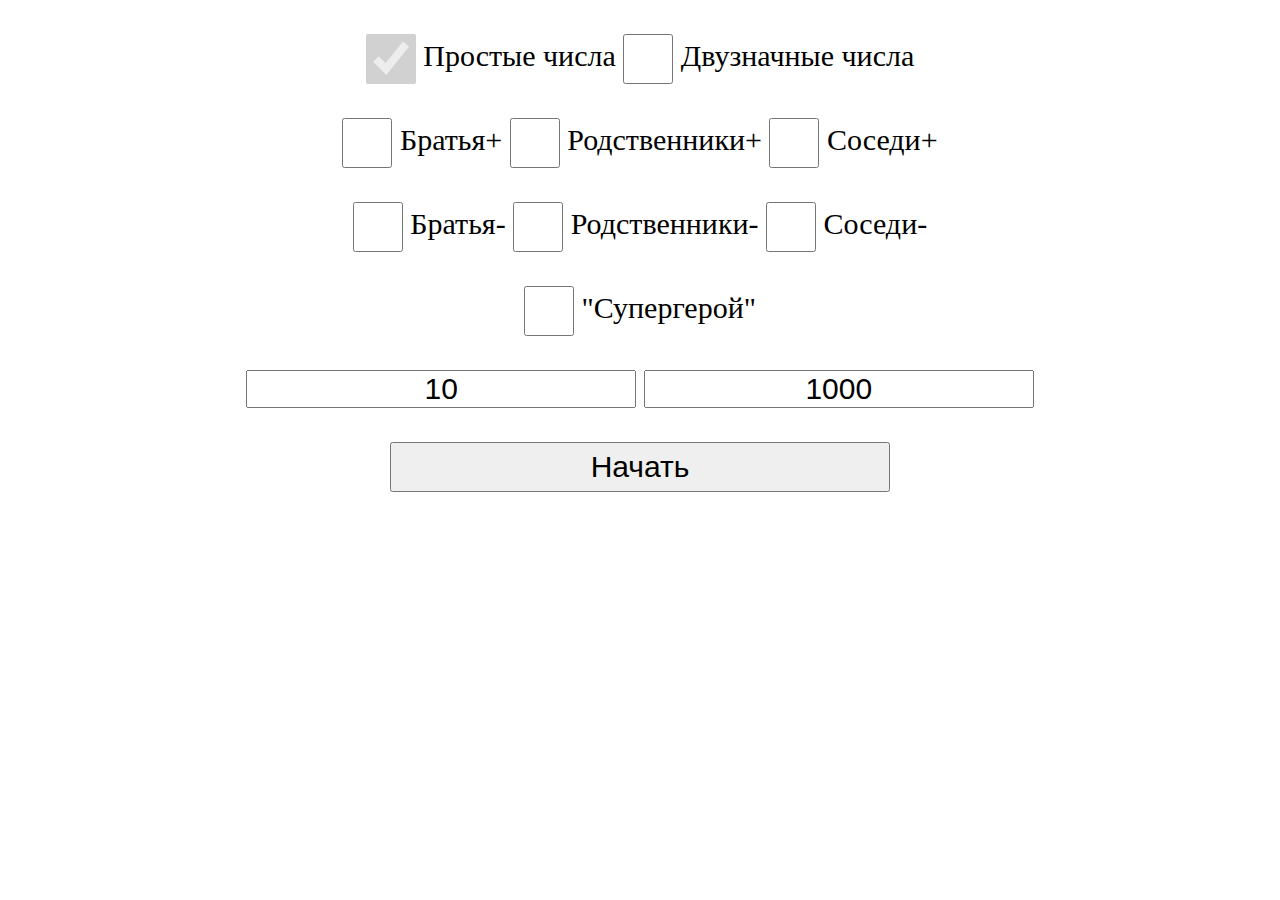
<file: mental/intellectiummentalonlinetestforkids1009171147v3/index.html>
﻿<html>

<head>
<meta http-equiv="Content-Type" content="text/html; charset=utf-8" />
<title>Ментальная арифметика</title>
<style>
* {
  margin: 0;
  padding: 0;
  font-size: 30px;
}

#show_answer {
  margin-top: 40px;
}

#summ {
  font-size: inherit;
}

#button_start {
  width: 500px;
  height: 50px;
}

input[type="checkbox"] {
    width: 50px;
    height: 50px;
    vertical-align: middle;
}

#timestep, #chainlength {
    text-align: center;
}

#number{
  color: #191;
  font-size: 30px;
}

#hello{
  text-align: center;
  background-color: fff;
  width: 100%;
  height: 100%;
  position: absolute;
  display: block;
}

#show{
text-align: center;
color: #431;
font-size: 60vh;
width: 100%;
height: 100%;
position: absolute;
display: none;
z-index: -100;
}
#summ_final{
text-align: center;
background-color: fff;
color: #a31;
font-size: 60vh;
width: 100%;
height: 100%;
position: absolute;
display: none;
padding: 0;
margin: 0;
}
#answer_request{
text-align: center;
background-color: fff;
width: 100%;
height: 100%;
position: absolute;
display: none;
}

</style>
<script>
var _0x862c=["\x6E\x61\x6D\x65","\x73\x69\x6D\x70\x6C\x65","\x34","\x62\x72\x6F\x5F\x70\x6C\x75\x73","\x2D\x34","\x62\x72\x6F\x5F\x6D\x69\x6E\x75\x73","\x39","\x35","\x66\x61\x6D\x69\x6C\x79\x5F\x70\x6C\x75\x73","\x36","\x6E\x65\x69\x67\x68\x62\x6F\x75\x72\x5F\x70\x6C\x75\x73","\x72\x61\x6E\x64\x6F\x6D","\x6C\x65\x6E\x67\x74\x68","\x66\x6C\x6F\x6F\x72","\x77\x61\x72\x6E","\x76\x61\x6C\x75\x65","\x63\x68\x61\x69\x6E\x6C\x65\x6E\x67\x74\x68","\x67\x65\x74\x45\x6C\x65\x6D\x65\x6E\x74\x42\x79\x49\x64","\x74\x69\x6D\x65\x73\x74\x65\x70","\x64\x69\x73\x70\x6C\x61\x79","\x73\x74\x79\x6C\x65","\x73\x68\x6F\x77","\x6E\x6F\x6E\x65","\x61\x6E\x73\x77\x65\x72\x5F\x72\x65\x71\x75\x65\x73\x74","\x62\x6C\x6F\x63\x6B","\x69\x6E\x6E\x65\x72\x48\x54\x4D\x4C","\x62\x6C\x61\x63\x6B","\x62\x6C\x75\x65","\x62\x72\x6F\x77\x6E","\x63\x68\x6F\x63\x6F\x6C\x61\x74\x65","\x64\x61\x72\x6B\x72\x65\x64","\x70\x75\x72\x70\x6C\x65","\x63\x6F\x6C\x6F\x72","\x6D\x61\x72\x67\x69\x6E\x2D\x74\x6F\x70","\x6D\x61\x72\x67\x69\x6E\x2D\x6C\x65\x66\x74","\x46\x20\x6D\x69\x6E\x75\x73\x20\x77\x68\x6F\x6F\x6F\x68\x6F\x6F\x6F\x21","\x6C\x6F\x67","\x4E\x20\x6D\x69\x6E\x75\x73\x20\x77\x68\x6F\x6F\x6F\x68\x6F\x6F\x6F\x21","\x69\x6E\x66\x6F","\x3D\x20","\x68\x65\x6C\x6C\x6F","\x63\x68\x65\x63\x6B\x65\x64","\x66\x61\x6D\x69\x6C\x79\x5F\x6D\x69\x6E\x75\x73","\x6E\x65\x69\x67\x68\x62\x6F\x75\x72\x5F\x6D\x69\x6E\x75\x73","\x73\x75\x70\x65\x72\x68\x65\x72\x6F","\x70\x75\x73\x68","\x64\x6F\x75\x62\x6C\x65\x73\x69\x67\x6E","\x73\x74\x61\x72\x74","\x73\x68\x6F\x77\x52\x65\x73\x75\x6C\x74","\x73\x75\x6D\x6D","\x73\x75\x6D\x6D\x5F\x66\x69\x6E\x61\x6C","\x72\x65\x73\x65\x74","\x6F\x6E\x6C\x6F\x61\x64","\x6F\x6E\x63\x6C\x69\x63\x6B","\x63\x6C\x61\x73\x73\x65\x73","\x67\x65\x74\x45\x6C\x65\x6D\x65\x6E\x74\x73\x42\x79\x43\x6C\x61\x73\x73\x4E\x61\x6D\x65","\x64\x69\x73\x61\x62\x6C\x65\x64",""];var MentalA=function(){var _0xcefax2= new Array(),_0xcefax3= new Array(),_0xcefax4= new Array(),_0xcefax5= new Array(),_0xcefax6= new Array(),_0xcefax7=false,_0xcefax8=false,_0xcefax9=false,_0xcefaxa=false,_0xcefaxb=false,_0xcefaxc=false,_0xcefaxd=false;var _0xcefaxe=function(){_0xcefax2[0]=  new Array(1,2,3,4,5,6,7,8,9);_0xcefax2[1]=  new Array(1,2,3,5,6,7,8,-1);_0xcefax2[2]=  new Array(1,2,5,6,7,-1,-2);_0xcefax2[3]=  new Array(1,5,6,-1,-2,-3);_0xcefax2[4]=  new Array(5,-1,-2,-3,-4);_0xcefax2[5]=  new Array(1,2,3,4,-5);_0xcefax2[6]=  new Array(1,2,3,-1,-5,-6);_0xcefax2[7]=  new Array(1,2,-1,-2,-5,-6,-7);_0xcefax2[8]=  new Array(1,-1,-2,-3,-5,-6,-7,-8);_0xcefax2[9]=  new Array(-1,-2,-3,-4,-5,-6,-7,-8,-9);_0xcefax2[_0x862c[0]]= _0x862c[1];_0xcefax3[1]=  new Array(_0x862c[2]);_0xcefax3[2]=  new Array(3,4);_0xcefax3[3]=  new Array(2,3,4);_0xcefax3[4]=  new Array(1,2,3,4);_0xcefax3[_0x862c[0]]= _0x862c[3];_0xcefax4[5]=  new Array(-1,-2,-3,-4);_0xcefax4[6]=  new Array(-2,-3,-4);_0xcefax4[7]=  new Array(-3,-4);_0xcefax4[8]=  new Array(_0x862c[4]);_0xcefax4[_0x862c[0]]= _0x862c[5];_0xcefax5[1]=  new Array(_0x862c[6]);_0xcefax5[2]=  new Array(8,9);_0xcefax5[3]=  new Array(7,8,9);_0xcefax5[4]=  new Array(6,7,8,9);_0xcefax5[5]=  new Array(_0x862c[7]);_0xcefax5[6]=  new Array(4,5,9);_0xcefax5[7]=  new Array(3,4,5,8,9);_0xcefax5[8]=  new Array(2,3,4,5,7,8,9);_0xcefax5[9]=  new Array(1,2,3,4,5,6,7,8,9);_0xcefax5[_0x862c[0]]= _0x862c[8];_0xcefax6[5]=  new Array(6,7,8,9);_0xcefax6[6]=  new Array(6,7,8);_0xcefax6[7]=  new Array(6,7);_0xcefax6[8]=  new Array(_0x862c[9]);_0xcefax6[_0x862c[0]]= _0x862c[10]};var _0xcefaxf,_0xcefax10,_0xcefax11,_0xcefax12,_0xcefax13;var _0xcefax14;var _0xcefax15=false;var _0xcefax16=function(_0xcefax17){if(!_0xcefaxb){return false};if(Math[_0x862c[13]](Math[_0x862c[11]]()* _0xcefax14[_0x862c[12]])> 1){return false};var _0xcefax18=false;var _0xcefax19=_0xcefaxf% 10;if(_0xcefaxf< 10|| _0xcefax19>= 5){return false};switch(_0xcefax19){case 0:_0xcefax18=  -(Math[_0x862c[13]](Math[_0x862c[11]]()* 5)+ 1);break;case 1:_0xcefax18=  -(Math[_0x862c[13]](Math[_0x862c[11]]()* 4)+ 2);break;case 2:_0xcefax18=  -(Math[_0x862c[13]](Math[_0x862c[11]]()* 3)+ 3);break;case 3:_0xcefax18=  -(Math[_0x862c[13]](Math[_0x862c[11]]()* 2)+ 4);break;case 4:_0xcefax18=  -(Math[_0x862c[13]](Math[_0x862c[11]]()* 2)+ 4);break};if(_0xcefax18&& Math[_0x862c[11]]()> 0.5){_0xcefax18-= 5};return _0xcefax18};var _0xcefax1a=function(_0xcefax17){if(!_0xcefaxc){return false};if(Math[_0x862c[13]](Math[_0x862c[11]]()* _0xcefax14[_0x862c[12]])> 1){return false};var _0xcefax18=false;var _0xcefax19=_0xcefaxf% 10;if(_0xcefaxf< 10|| _0xcefax19>= 5|| _0xcefax19== 0){return false};switch(_0xcefax19){case 1:_0xcefax18=  -6;break;case 2:_0xcefax18=  -(Math[_0x862c[13]](Math[_0x862c[11]]()* 2)+ 6);break;case 3:_0xcefax18=  -(Math[_0x862c[13]](Math[_0x862c[11]]()* 3)+ 6);break;case 4:_0xcefax18=  -(Math[_0x862c[13]](Math[_0x862c[11]]()* 4)+ 6);break};return _0xcefax18};var _0xcefax1b=function(){var _0xcefax1c=_0xcefax2;var _0xcefax1d=Math[_0x862c[13]](Math[_0x862c[11]]()* (_0xcefax14[_0x862c[12]]));var _0xcefax19=_0xcefaxf% 10;while(!_0xcefax14[_0xcefax1d]||  !_0xcefax14[_0xcefax1d][_0xcefax19]){_0xcefax1d= Math[_0x862c[13]](Math[_0x862c[11]]()* (_0xcefax14[_0x862c[12]]))};_0xcefax1c= _0xcefax14[_0xcefax1d];var _0xcefax1e=parseInt(_0xcefax1c[_0xcefax19][Math[_0x862c[13]](Math[_0x862c[11]]()* (_0xcefax1c[_0xcefax19][_0x862c[12]]))].toString(),10);return _0xcefax1e};var _0xcefax1f=function(){var _0xcefax1c=_0xcefax2;var _0xcefax1d=Math[_0x862c[13]](Math[_0x862c[11]]()* (_0xcefax14[_0x862c[12]]));var _0xcefax19=_0xcefax10% 10;while(!_0xcefax14[_0xcefax1d]||  !_0xcefax14[_0xcefax1d][_0xcefax19]){_0xcefax1d= Math[_0x862c[13]](Math[_0x862c[11]]()* (_0xcefax14[_0x862c[12]]))};_0xcefax1c= _0xcefax14[_0xcefax1d];_0xcefax12= parseInt(_0xcefax1c[_0xcefax19][Math[_0x862c[13]](Math[_0x862c[11]]()* (_0xcefax1c[_0xcefax19][_0x862c[12]]))].toString(),10);console[_0x862c[14]](_0xcefax12);_0xcefax10= _0xcefax10+ _0xcefax12};var _0xcefax20=function(){var _0xcefax1c=_0xcefax2;var _0xcefax1d=Math[_0x862c[13]](Math[_0x862c[11]]()* (_0xcefax14[_0x862c[12]]));var _0xcefax19=_0xcefax11% 10;while(!_0xcefax14[_0xcefax1d]||  !_0xcefax14[_0xcefax1d][_0xcefax19]){_0xcefax1d= Math[_0x862c[13]](Math[_0x862c[11]]()* (_0xcefax14[_0x862c[12]]))};_0xcefax1c= _0xcefax14[_0xcefax1d];_0xcefax13= 0;while(_0xcefax13* _0xcefax12<= 0){var _0xcefax21=0;while(_0xcefax13* _0xcefax12<= 0&& _0xcefax21< 3){_0xcefax13= parseInt(_0xcefax1c[_0xcefax19][Math[_0x862c[13]](Math[_0x862c[11]]()* (_0xcefax1c[_0xcefax19][_0x862c[12]]))].toString(),10);_0xcefax21++};if(_0xcefax13* _0xcefax12<= 0&& _0xcefax21>= 3){_0xcefax10= _0xcefax10- _0xcefax12;_0xcefax1f()}};_0xcefax11= _0xcefax11+ _0xcefax13};var _0xcefax22;var _0xcefax23;var _0xcefax24=50;var _0xcefax25=function(){_0xcefax22= document[_0x862c[17]](_0x862c[16])[_0x862c[15]];_0xcefax23= parseInt(document[_0x862c[17]](_0x862c[18])[_0x862c[15]],10)+ _0xcefax24};var _0xcefax26=function(){document[_0x862c[17]](_0x862c[21])[_0x862c[20]][_0x862c[19]]= _0x862c[22];document[_0x862c[17]](_0x862c[23])[_0x862c[20]][_0x862c[19]]= _0x862c[24]};var _0xcefax27=function(_0xcefax1e){var _0xcefax28=document[_0x862c[17]](_0x862c[21]);_0xcefax28[_0x862c[20]][_0x862c[19]]= _0x862c[22];_0xcefax28[_0x862c[25]]= _0xcefax1e;var _0xcefax29= new Array(_0x862c[26],_0x862c[27],_0x862c[28],_0x862c[29],_0x862c[30],_0x862c[31]);_0xcefax28[_0x862c[20]][_0x862c[32]]= _0xcefax29[Math[_0x862c[13]](Math[_0x862c[11]]()* (_0xcefax29[_0x862c[12]]))];setTimeout(function(){document[_0x862c[17]](_0x862c[21])[_0x862c[20]][_0x862c[19]]= _0x862c[24]},_0xcefax24);if(_0xcefaxd){document[_0x862c[17]](_0x862c[21])[_0x862c[20]][_0x862c[33]]= (Math[_0x862c[13]](Math[_0x862c[11]]()* 7)- 1)* 50;document[_0x862c[17]](_0x862c[21])[_0x862c[20]][_0x862c[34]]= (Math[_0x862c[13]](Math[_0x862c[11]]()* 11)- 7)* 50}};var _0xcefax2a=function(){if(_0xcefax22> 0){var _0xcefax2b=_0xcefax16(_0xcefaxf);var _0xcefax2c=_0xcefax1a(_0xcefaxf);if(_0xcefax2b!== false){console[_0x862c[36]](_0x862c[35]);_0xcefax1e= _0xcefax2b;_0xcefaxf= _0xcefaxf+ _0xcefax2b}else {if(_0xcefax2c!== false){console[_0x862c[36]](_0x862c[37]);_0xcefax1e= _0xcefax2c;_0xcefaxf= _0xcefaxf+ _0xcefax2c}else {if(_0xcefax15){_0xcefax1f();_0xcefax20();var _0xcefax1e=_0xcefax12* 10+ _0xcefax13;_0xcefaxf= _0xcefaxf+ _0xcefax1e}else {_0xcefax1e= _0xcefax1b();_0xcefaxf= _0xcefaxf+ _0xcefax1e}}};console[_0x862c[38]](_0xcefax1e);console[_0x862c[36]](_0x862c[39]+ _0xcefaxf);_0xcefax27(_0xcefax1e);_0xcefax22--;setTimeout(_0xcefax2a,_0xcefax23)}else {_0xcefax26()}};var _0xcefax2d=function(){_0xcefaxf= 0;_0xcefax10= 0;_0xcefax11= 0;document[_0x862c[17]](_0x862c[40])[_0x862c[20]][_0x862c[19]]= _0x862c[22];document[_0x862c[17]](_0x862c[21])[_0x862c[20]][_0x862c[19]]= _0x862c[24];document[_0x862c[17]](_0x862c[21])[_0x862c[20]][_0x862c[33]]= 0;document[_0x862c[17]](_0x862c[21])[_0x862c[20]][_0x862c[34]]= 0;_0xcefaxb= document[_0x862c[17]](_0x862c[42])[_0x862c[41]];_0xcefaxc= document[_0x862c[17]](_0x862c[43])[_0x862c[41]];_0xcefaxd= document[_0x862c[17]](_0x862c[44])[_0x862c[41]];_0xcefax14=  new Array();if(document[_0x862c[17]](_0x862c[1])[_0x862c[41]]){_0xcefax14[_0x862c[45]](_0xcefax2)};if(document[_0x862c[17]](_0x862c[3])[_0x862c[41]]){_0xcefax14[_0x862c[45]](_0xcefax3)};if(document[_0x862c[17]](_0x862c[5])[_0x862c[41]]){_0xcefax14[_0x862c[45]](_0xcefax4)};if(document[_0x862c[17]](_0x862c[8])[_0x862c[41]]){_0xcefax14[_0x862c[45]](_0xcefax5)};if(document[_0x862c[17]](_0x862c[10])[_0x862c[41]]){_0xcefax14[_0x862c[45]](_0xcefax6)};_0xcefax15= document[_0x862c[17]](_0x862c[46])[_0x862c[41]]};this[_0x862c[47]]= function(){_0xcefax25();_0xcefax2d();_0xcefax2a()};this[_0x862c[48]]= function(){document[_0x862c[17]](_0x862c[23])[_0x862c[20]][_0x862c[19]]= _0x862c[22];document[_0x862c[17]](_0x862c[49])[_0x862c[25]]= _0xcefaxf;document[_0x862c[17]](_0x862c[50])[_0x862c[20]][_0x862c[19]]= _0x862c[24]};this[_0x862c[51]]= function(){document[_0x862c[17]](_0x862c[50])[_0x862c[20]][_0x862c[19]]= _0x862c[22];document[_0x862c[17]](_0x862c[40])[_0x862c[20]][_0x862c[19]]= _0x862c[24]};_0xcefaxe()};m=  new MentalA();window[_0x862c[52]]= function(){document[_0x862c[17]](_0x862c[46])[_0x862c[53]]= function(){var _0xcefax2e=document[_0x862c[55]](_0x862c[54]);for(var _0xcefax2f=0;_0xcefax2f< _0xcefax2e[_0x862c[12]];_0xcefax2f++){}};function _0xcefax30(_0xcefax31){var _0xcefax32=document[_0x862c[17]](_0x862c[8]);_0xcefax31= document[_0x862c[17]](_0x862c[42])[_0x862c[41]]|| document[_0x862c[17]](_0x862c[43])[_0x862c[41]];_0xcefax32[_0x862c[56]]= _0xcefax31?_0x862c[56]:_0x862c[57];_0xcefax32[_0x862c[41]]= _0xcefax31?true:_0xcefax32[_0x862c[41]]}document[_0x862c[17]](_0x862c[42])[_0x862c[53]]= function(){_0xcefax30(this[_0x862c[41]])};document[_0x862c[17]](_0x862c[43])[_0x862c[53]]= function(){_0xcefax30(this[_0x862c[41]])}}
</script>
</head>

<body>

<div id='hello'>
<form id="test_parameters">
<br/>
    <label><input id="simple" type="checkbox"  checked disabled /> Простые числа</label>
    <label><input id="doublesign" type="checkbox" /> Двузначные числа</label><br/><br/>
    <label><input id="bro_plus" type="checkbox" class="classes" /> Братья+</label>
    <label><input id="family_plus" type="checkbox"  class="classes" /> Родственники+</label>
    <label><input id="neighbour_plus" type="checkbox"  class="classes" /> Соседи+</label><br/><br/>
    <label><input id="bro_minus" type="checkbox"  class="classes" /> Братья-</label>
    <label><input id="family_minus" type="checkbox"  class="classes" /> Родственники-</label>
    <label><input id="neighbour_minus" type="checkbox"  class="classes" /> Соседи-</label><br/><br/>
    <label><input id="superhero" type="checkbox" /> "Супергерой"</label><br/><br/>
    <input id="chainlength" placeholder="Длина цепи" title="Длина цепи" value="10"/>
	<input id="timestep" placeholder="Задержка по времени" title="Задержка по времени" value="1000"/><br/><br/>
	<input id="button_start" type="button" onclick="m.start()" value=" Начать ">
</form>
</div>

<div id='show'>
- -
</div>
<div id='answer_request'>
	<input id="show_answer" type="button" onclick="m.showResult()" value=" Показать ответ ">
</div>
<div id='summ_final'>
	<div id='summ'>
	--
	</div>
	<input id="to_start" type="button" onclick="m.reset()" value=" Продолжить ">
</div>

</body>
</html>
</file>
